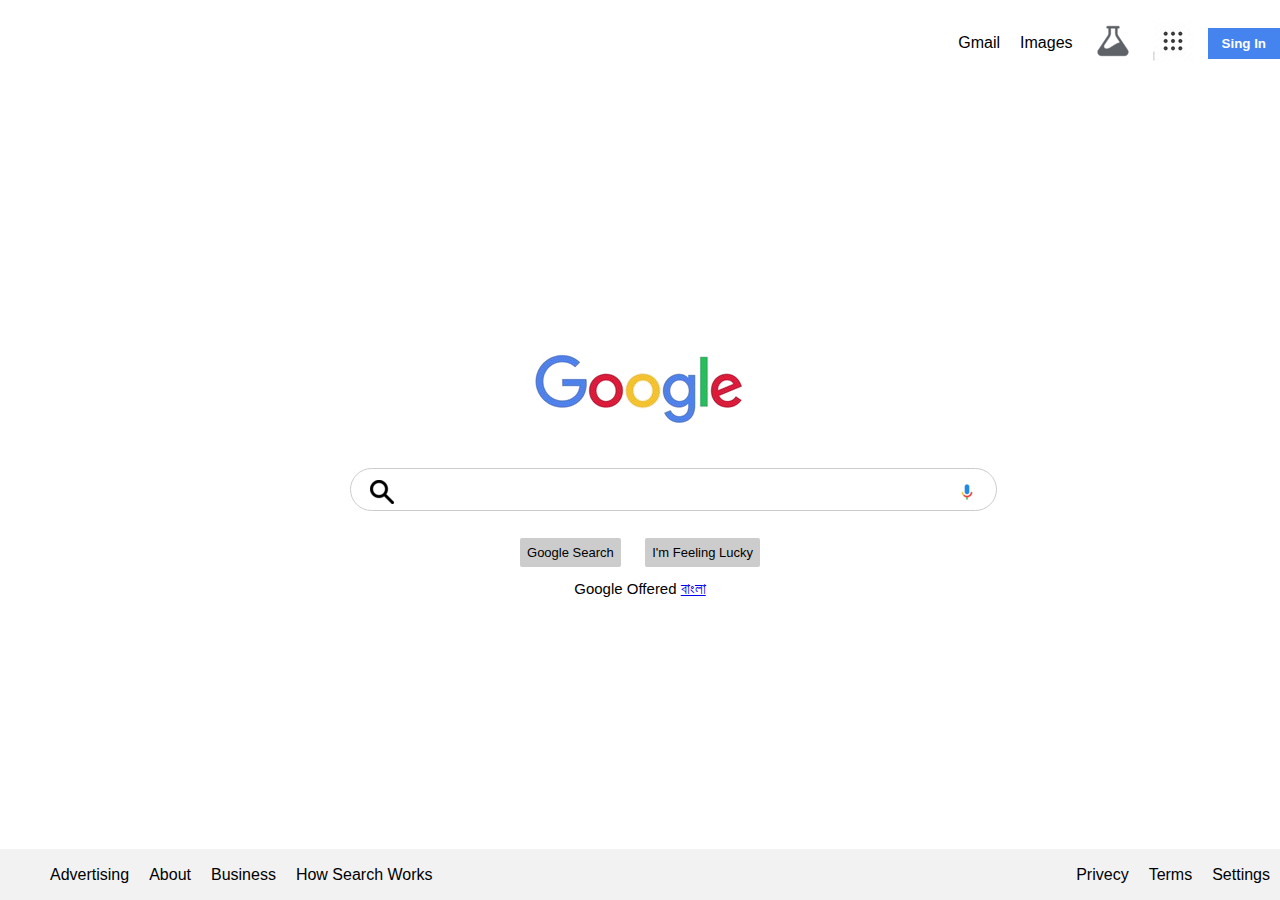
<file: index.html>
<!DOCTYPE html>
<html lang="en">
<head>
    <meta charset="UTF-8">
    <meta name="viewport" content="width=device-width, initial-scale=1.0">
    <title>Google</title>
    <link rel="stylesheet" href="sstyle.css">
</head>
<body>
    <section>
        <header>
            <ul>
                <li><a href="#">Gmail</a></li>
                <li><a href="#">Images</a></li>
                <li><a href="#"><img src="image/labs1 (1).png"></a></li>
                <li><a href="#"><img src="image/bars.jpg"></a></li>
                <li>
                    <button>Sing In</button>
                </li>

            </ul>
        </header>
        <div class="main">
            <img class="im1" src="image/google2.0.0.1441125613__1_-removebg-preview.png">
            <div class="searchbox">
                
                    <input type="text" class="search">
                    <div class="icons">
                        <div class="search2"><img src="image/search bar (1).png"></div>
                        <div class="mic"><img src="image/voice3.png"></div>
                    </div>
              

            </div>
            <div class="buttons">
                <button> Google Search</button>
                <button>I'm Feeling Lucky</button>
            </div>
            <div class="lang">Google Offered <a href="#">বাংলা</a></div>

        </div>
        <div class="footer">
            <div class="row">
        <ul>
            <li><a href="#">Advertising</a></li>
            <li><a href="#">About</a></li>
            <li><a href="#">Business</a></li>
            <li><a href="#">How Search Works</a></li>
        </ul>
        <ul>
            <li><a href="#">Privecy</a></li>
            <li><a href="#">Terms</a></li>
            <li><a href="#">Settings</a></li>
        </ul>
    </div>
    </div>
    </section>
</body>
</html>
</file>
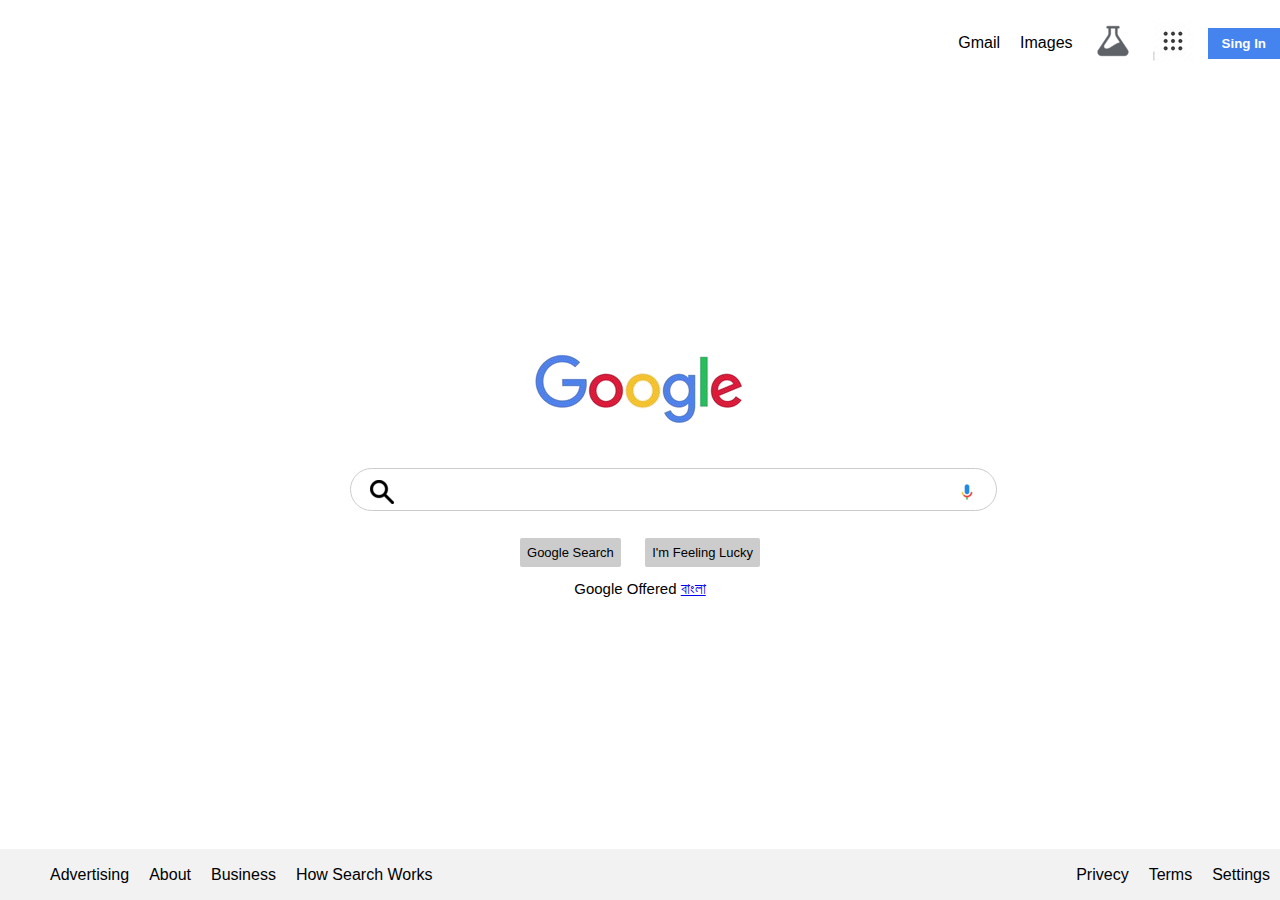
<file: Google-project.html>
<!DOCTYPE html>
<html lang="en">
<head>
    <meta charset="UTF-8">
    <meta name="viewport" content="width=device-width, initial-scale=1.0">
    <title>Google</title>
    <link rel="stylesheet" href="sstyle.css">
</head>
<body>
    <section>
        <header>
            <ul>
                <li><a href="#">Gmail</a></li>
                <li><a href="#">Images</a></li>
                <li><a href="#"><img src="image/labs1 (1).png"></a></li>
                <li><a href="#"><img src="image/bars.jpg"></a></li>
                <li>
                    <button>Sing In</button>
                </li>

            </ul>
        </header>
        <div class="main">
            <img src="image/google2.0.0.1441125613__1_-removebg-preview.png">
            <div class="searchbox">
                
                    <input type="text" class="search">
                    <div class="icons">
                        <div class="search2"><img src="image/search bar (1).png"></div>
                        <div class="mic"><img src="image/voice3.png"></div>
                    </div>
              

            </div>
            <div class="buttons">
                <button> Google Search</button>
                <button>I'm Feeling Lucky</button>
            </div>
            <div class="lang">Google Offered <a href="#">বাংলা</a></div>

        </div>
        <div class="footer">
            <div class="row">
        <ul>
            <li><a href="#">Advertising</a></li>
            <li><a href="#">About</a></li>
            <li><a href="#">Business</a></li>
            <li><a href="#">How Search Works</a></li>
        </ul>
        <ul>
            <li><a href="#">Privecy</a></li>
            <li><a href="#">Terms</a></li>
            <li><a href="#">Settings</a></li>
        </ul>
    </div>
    </div>
    </section>
</body>
</html>
</file>
<file: sstyle.css>
body{
    margin: 0;
    padding: 0;
    box-sizing: border-box;
    font-family: Arial, Helvetica, sans-serif;

}
section{
    width: 100%;
    position: relative;
    display: flex;
    justify-content: center;
    align-items: center;
    min-height: 100vh;
}
section header {
    width: 100%;
    position: absolute;
    top: 0;
    display: flex;
    justify-content: flex-end;
    padding: 5px

}
section header ul{
    list-style: none;
    display: flex;
    justify-content: center;
    align-items: center;
    
}
section header ul li a{
    margin: 10px;
    text-decoration: none;
    color: black;

}
section header button{
    padding: 8px 14px;
    background-color: #4584ef;
    border: none;
    border-radius: 1px solid;
    outline: 0;
    color: white;
    font-weight: bold;
    margin-left:5px ;

}
section header button:hover{
    background-color: gray;
}

.main{
    display: flex;
    flex-direction: column;
    justify-content: center;
    align-items: center;
    width: 580px;
}
.main .searchbox{
    width: 100%;
    margin-top: 0;
    position: relative;

}
.main .searchbox .search{
    width: 89%;
    position: absolute;
    padding: 13px;
    padding-left: 69px;
    padding-right: 60px;
    border: 1px solid #ccc;
    border-radius: 30px;
    

}

    

.main .icons{
    width: 105%;
    position: absolute;
    top: -4;
    display: flex;
    justify-content:space-between;
    align-items: center;
    padding: 12px 20px;
    pointer-events: none;
}
.main .buttons{
    margin-top: 60px;

}
.main button{
    margin: 10px;
    padding: 7px;
    background-color: #ccc;
    border: none;
    outline: none;
    border-radius: 2px;
    font-size: 13px;
}
.main .lang{
    margin-top: 3px;
    font-size: 15px;
}
section .footer{
    width: 100%;
    position: absolute;
    bottom: 0;
    left: 0;
    background-color: #f2f2f2;



}
.row{
    display: flex;
    justify-content: space-between;
    border-top: 1px solid rgb(0, 0, 0, 0);
    
}
.row ul{
    display: flex;
    list-style: none;
}
.row ul li a{
    margin: 10px;
    text-decoration: none;
    color: black;
}

.main button:hover{
    background-color: gray;
}
/* Mobile View */
@media (max-width:768px){
    body{
        padding: 0;
        margin: 0;
    }
    header{
        width: 100%;
        height: auto;

    }
    section header button{
        width: 55px;
        height: 28px;
        font-size: 8px;
        font-weight: bold;
        margin-left: 0;
    }
    section header ul{
        width: 249px;
    }
    section header ul li a img{
        width: 23px;
        margin: 2px;
        
    }
    section header ul li a{
        margin: 7px;
        font-size: 13px;
    }
    .main .im1{
        width: 241px;

    }
    .main .searchbox .search {
        width: 112px;
        outline: 0;
    }
    .main .searchbox .mic{
        position: relative;
        right: 55px;
    }
    .main .searchbox .search2 img{
        height: 18px;
    }
    .main .buttons button{
        width: 80px;
        height: 30px;
        font-size: 8px;
    }
    .main .lang {
        width: 114px;
        font-size: 12px;
    }
    section .footer{
        width: 255px;
        height: 61px;
        font-size: 8px;
        
    }
    section .footer .row{
        display: block;
        margin-left: -5px;
        margin-top: -1px;
    }
    section .footer .row ul{
        padding: 6px;
    }
}
</file>
